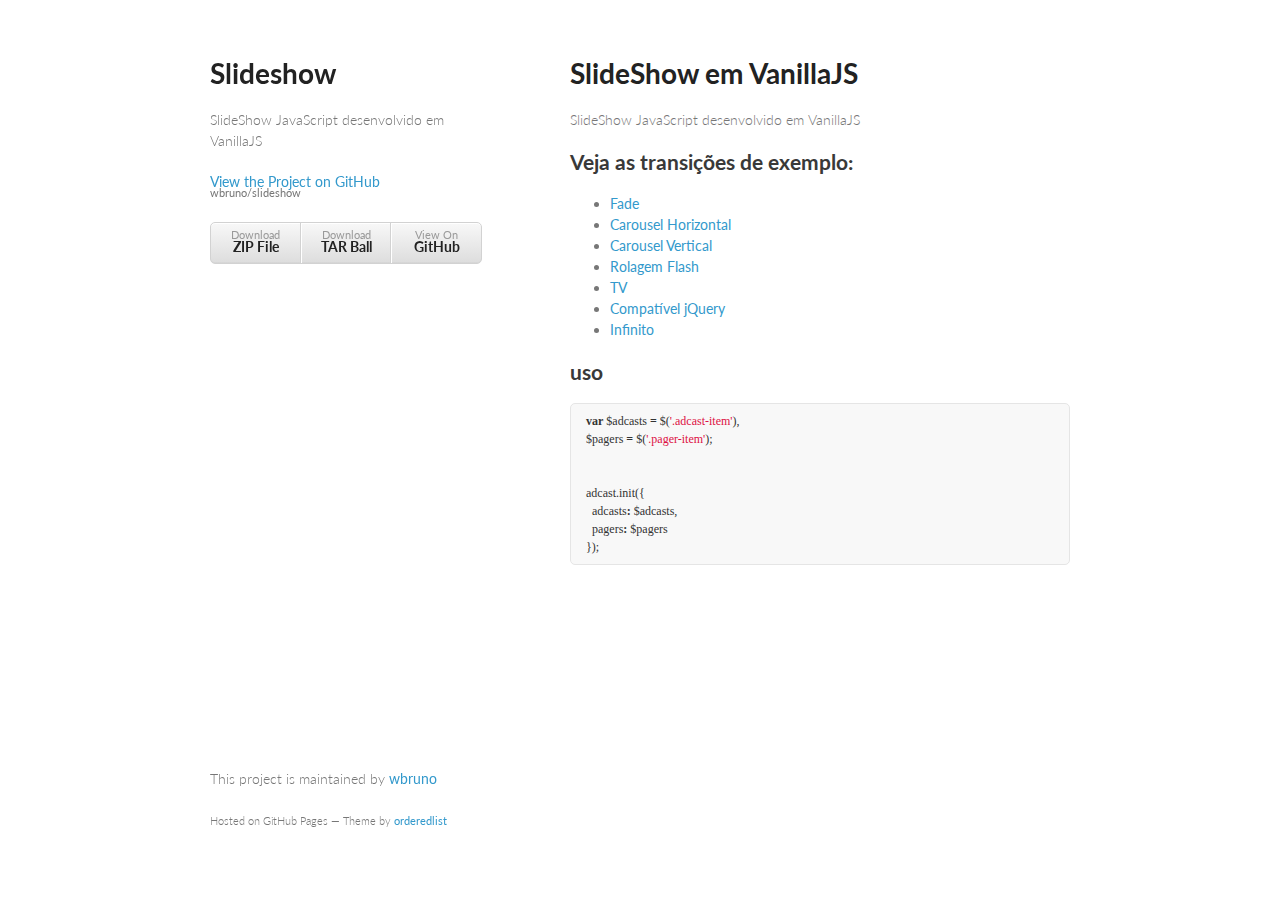
<file: index.html>
<!doctype html>
<html>
  <head>
    <meta charset="utf-8">
    <meta http-equiv="X-UA-Compatible" content="chrome=1">
    <title>Slideshow by wbruno</title>

    <link rel="stylesheet" href="stylesheets/styles.css">
    <link rel="stylesheet" href="stylesheets/pygment_trac.css">
    <meta name="viewport" content="width=device-width, initial-scale=1, user-scalable=no">
    <!--[if lt IE 9]>
    <script src="//html5shiv.googlecode.com/svn/trunk/html5.js"></script>
    <![endif]-->
  </head>
  <body>
    <div class="wrapper">
      <header>
        <h1>Slideshow</h1>
        <p>SlideShow JavaScript desenvolvido em VanillaJS</p>

        <p class="view"><a href="https://github.com/wbruno/slideshow">View the Project on GitHub <small>wbruno/slideshow</small></a></p>


        <ul>
          <li><a href="https://github.com/wbruno/slideshow/zipball/master">Download <strong>ZIP File</strong></a></li>
          <li><a href="https://github.com/wbruno/slideshow/tarball/master">Download <strong>TAR Ball</strong></a></li>
          <li><a href="https://github.com/wbruno/slideshow">View On <strong>GitHub</strong></a></li>
        </ul>
      </header>
      <section>
        <h1>
<a name="slideshow-em-vanillajs" class="anchor" href="#slideshow-em-vanillajs"><span class="octicon octicon-link"></span></a>SlideShow em VanillaJS</h1>

<p>SlideShow JavaScript desenvolvido em VanillaJS</p>

<h2>
<a name="veja-as-transies-de-exemplo" class="anchor" href="#veja-as-transies-de-exemplo"><span class="octicon octicon-link"></span></a>Veja as transições de exemplo:</h2>

<ul>
<li><a href="http://wbruno.github.io/slideshow/fade.html">Fade</a></li>
<li><a href="http://wbruno.github.io/slideshow/carousel-horizontal.html">Carousel Horizontal</a></li>
<li><a href="http://wbruno.github.io/slideshow/carousel-vertical.html">Carousel Vertical</a></li>
<li><a href="http://wbruno.github.io/slideshow/rolagem-flash.html">Rolagem Flash</a></li>
<li><a href="http://wbruno.github.io/slideshow/tv.html">TV</a></li>
<li><a href="http://wbruno.github.io/slideshow/compativel-jquery.html">Compatível jQuery</a></li>
<li><a href="http://wbruno.github.io/slideshow/infinito.html">Infinito</a></li>
</ul><h2>
<a name="uso" class="anchor" href="#uso"><span class="octicon octicon-link"></span></a>uso</h2>

<div class="highlight"><pre><span class="kd">var</span> <span class="nx">$adcasts</span> <span class="o">=</span> <span class="nx">$</span><span class="p">(</span><span class="s1">'.adcast-item'</span><span class="p">),</span>
<span class="nx">$pagers</span> <span class="o">=</span> <span class="nx">$</span><span class="p">(</span><span class="s1">'.pager-item'</span><span class="p">);</span>


<span class="nx">adcast</span><span class="p">.</span><span class="nx">init</span><span class="p">({</span>
  <span class="nx">adcasts</span><span class="o">:</span> <span class="nx">$adcasts</span><span class="p">,</span>
  <span class="nx">pagers</span><span class="o">:</span> <span class="nx">$pagers</span>
<span class="p">});</span>
</pre></div>
    </section>
    <footer>
      <p>This project is maintained by <a href="https://github.com/wbruno">wbruno</a></p>
      <p><small>Hosted on GitHub Pages &mdash; Theme by <a href="https://github.com/orderedlist">orderedlist</a></small></p>
    </footer>
  </div>
  <script src="javascripts/scale.fix.js"></script>
  <script type="text/javascript">
  var gaJsHost = (("https:" == document.location.protocol) ? "https://ssl." : "http://www.");
  document.write(unescape("%3Cscript src='" + gaJsHost + "google-analytics.com/ga.js' type='text/javascript'%3E%3C/script%3E"));
  </script>
  <script type="text/javascript">
  try {
  var pageTracker = _gat._getTracker("UA-7671312-4");
  pageTracker._trackPageview();
  } catch(err) {}
  </script>

  </body>
</html>
</file>
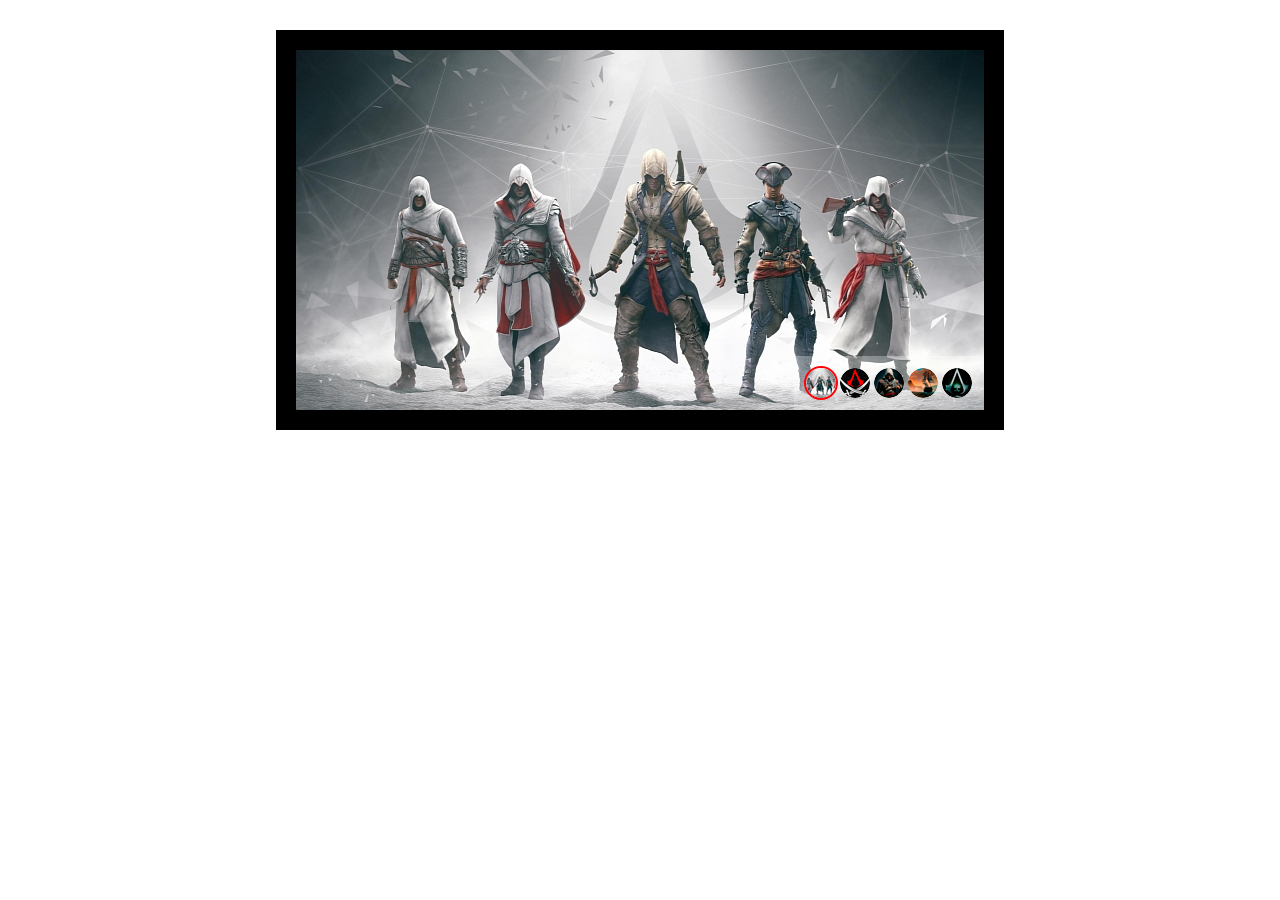
<file: carousel-horizontal.html>
<!doctype html>
<html lang="en">
<head>
	<meta charset="UTF-8">
	<title>SlideShow JavaScript em VanillaJS</title>

	<link rel="stylesheet" href="style.css" />
<style>
#adcast {
	width: 500%;
	position: absolute;
	top: 0; left: 0;
	transition: 2s;
}
.adcast-item { float: left; position: static; margin: 0; opacity: 1; width: 20%; }
#adcast.adcast-item-0 { left: 0; }
#adcast.adcast-item-1 { left: -100%; }
#adcast.adcast-item-2 { left: -200%; }
#adcast.adcast-item-3 { left: -300%; }
#adcast.adcast-item-4 { left: -400%; }
</style>
</head>
<body>
	<div id="adcast-wrap" class="content">
		<div class="overflow">
			<ul id="adcast">
				<li class="adcast-item is-active"><img src="images/adcast-1.jpg" alt="" /></li>
				<li class="adcast-item"><img src="images/adcast-2.jpg" alt="" /></li>
				<li class="adcast-item"><img src="images/adcast-3.jpg" alt="" /></li>
				<li class="adcast-item"><img src="images/adcast-4.jpg" alt="" /></li>
				<li class="adcast-item"><img src="images/adcast-5.jpg" alt="" /></li>
			</ul><!-- #adacst -->
			<div id="pager">
				<img src="images/bullet-1.png" alt="" class="pager-item fleft is-active" data-adcast="0" />
				<img src="images/bullet-2.png" alt="" class="pager-item fleft" data-adcast="1" />
				<img src="images/bullet-3.png" alt="" class="pager-item fleft" data-adcast="2" />
				<img src="images/bullet-4.png" alt="" class="pager-item fleft" data-adcast="3" />
				<img src="images/bullet-5.png" alt="" class="pager-item fleft" data-adcast="4" />
			</div><!-- #pager -->
      <img src="images/blank.gif" alt="" id="adcast-gif" width="728" height="400">
		</div><!-- .overflow -->
	</div><!-- #adacst-wrap -->

<script src="slideshow.js"></script>
<script>
(function() {
    "use strict";
    /*global document:false */
    var $ = function(selector) {
        return document.querySelectorAll(selector);
   	},
        $adcasts = $('.adcast-item'),
        $pagers = $('.pager-item');

    adcast.init({
        adcasts: $adcasts,
        pagers: $pagers,
        auto: true
    });

}());
</script>
</body>
</html>
</file>
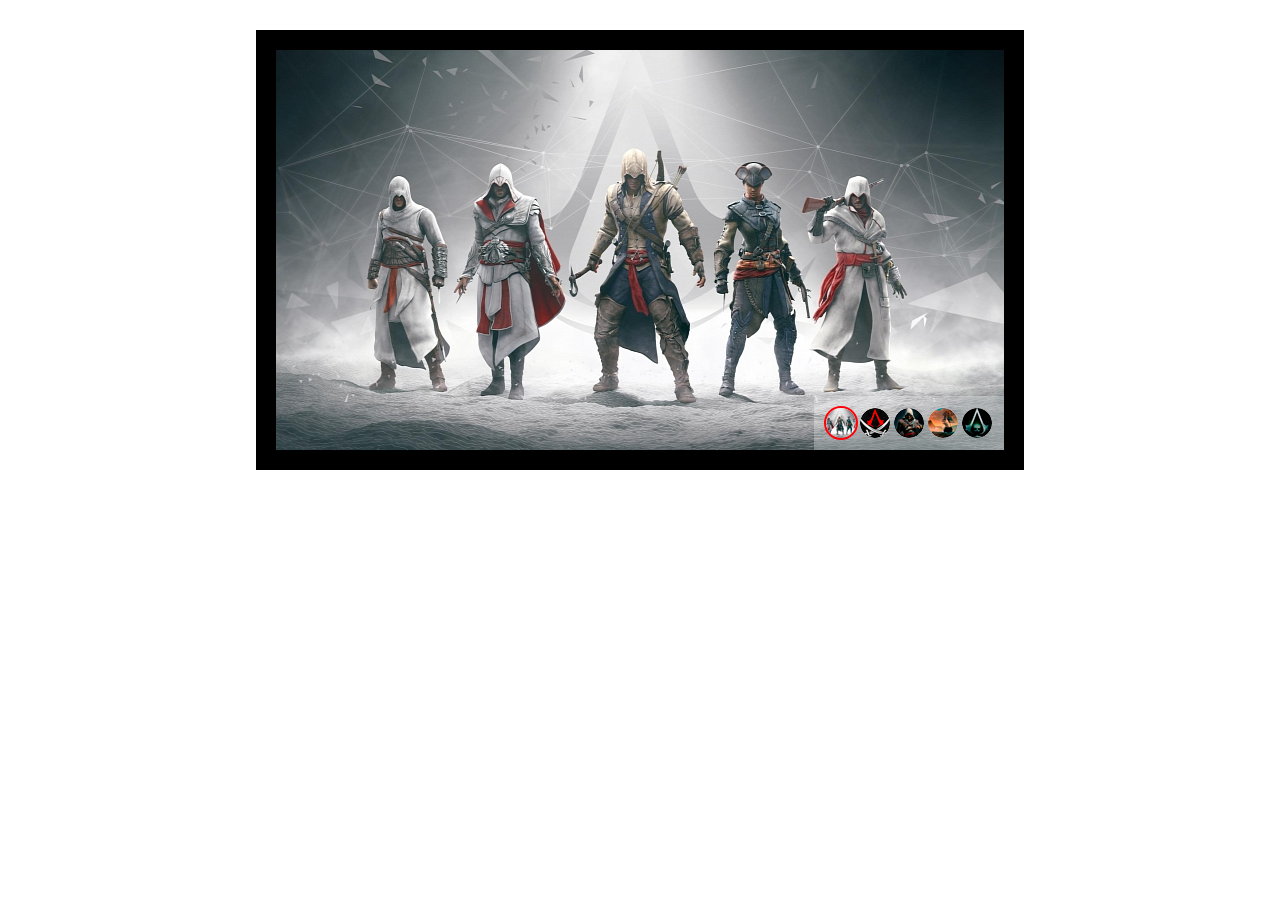
<file: carousel-vertical.html>
<!doctype html>
<html lang="en">
<head>
	<meta charset="UTF-8">
	<title>SlideShow JavaScript em VanillaJS</title>

	<link rel="stylesheet" href="style.css" />
<style>
#adcast-wrap {
  -webkit-box-sizing: initial;
     -moz-box-sizing: initial;
      -ms-box-sizing: initial;
       -o-box-sizing: initial;
          box-sizing: initial;
}
#adcast {
	height: 2000px;
	position: absolute;
	top: 0; left: 0;
	transition: 2s;
}
.adcast-item { position: static; margin: 0; opacity: 1; overflow: hidden; }
#adcast.adcast-item-0 { top: 0; }
#adcast.adcast-item-1 { top: -100%; }
#adcast.adcast-item-2 { top: -200%; }
#adcast.adcast-item-3 { top: -300%; }
#adcast.adcast-item-4 { top: -400%; }
</style>
</head>
<body>
	<div id="adcast-wrap" class="content">
		<div class="overflow">
			<ul id="adcast">
				<li class="adcast-item is-active"><img src="images/adcast-1.jpg" alt="" /></li>
				<li class="adcast-item"><img src="images/adcast-2.jpg" alt="" /></li>
				<li class="adcast-item"><img src="images/adcast-3.jpg" alt="" /></li>
				<li class="adcast-item"><img src="images/adcast-4.jpg" alt="" /></li>
				<li class="adcast-item"><img src="images/adcast-5.jpg" alt="" /></li>
			</ul><!-- #adacst -->
			<div id="pager">
				<img src="images/bullet-1.png" alt="" class="pager-item fleft is-active" data-adcast="0" />
				<img src="images/bullet-2.png" alt="" class="pager-item fleft" data-adcast="1" />
				<img src="images/bullet-3.png" alt="" class="pager-item fleft" data-adcast="2" />
				<img src="images/bullet-4.png" alt="" class="pager-item fleft" data-adcast="3" />
				<img src="images/bullet-5.png" alt="" class="pager-item fleft" data-adcast="4" />
			</div><!-- #pager -->
      <img src="images/blank.gif" alt="" id="adcast-gif" width="728" height="400">
		</div><!-- .overflow -->
	</div><!-- #adacst-wrap -->

<script src="slideshow.js"></script>
<script>
(function() {
    "use strict";
    /*global document:false */
    var $ = function(selector) {
        return document.querySelectorAll(selector);
   	},
        $adcasts = $('.adcast-item'),
        $pagers = $('.pager-item');

    adcast.init({
        adcasts: $adcasts,
        pagers: $pagers,
        auto: true
    });

}());
</script>
</body>
</html>
</file>
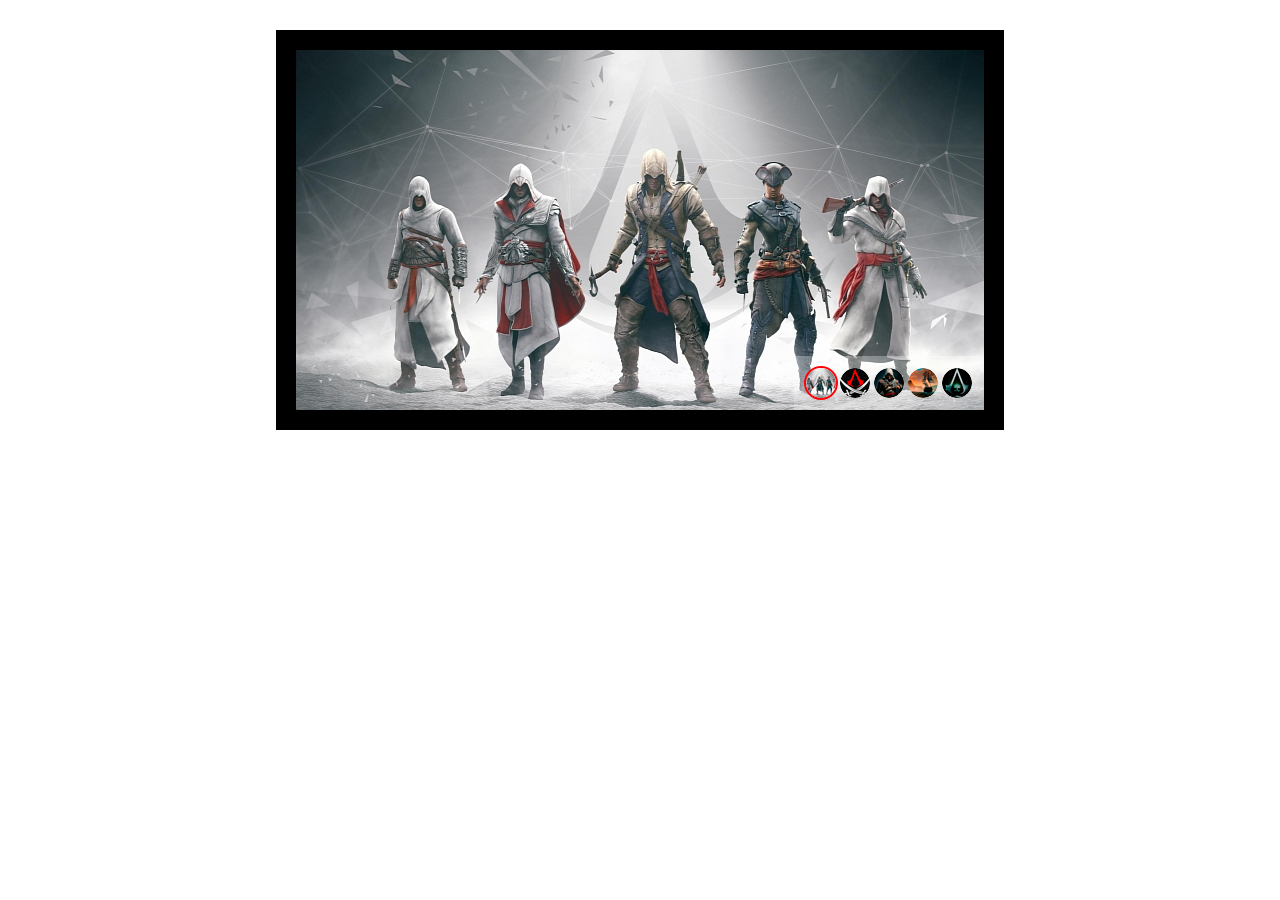
<file: carousel.html>
<!doctype html>
<html lang="en">
<head>
	<meta charset="UTF-8">
	<title>SlideShow JavaScript em VanillaJS</title>

	<link rel="stylesheet" href="style.css" />
<style>
#adcast {
	width: 3640px;
	position: absolute;
	top: 0; left: 0;
	transition: 2s;
}
.adcast-item { float: left; position: static; margin: 0; opacity: 1; }
#adcast.adcast-item-0 { left: 0; }
#adcast.adcast-item-1 { left: -728px; }
#adcast.adcast-item-2 { left: -1456px; }
#adcast.adcast-item-3 { left: -2184px; }
#adcast.adcast-item-4 { left: -2912px; }
</style>
</head>
<body>
	<div id="adcast-wrap" class="content">
		<div class="overflow">
			<ul id="adcast">
				<li class="adcast-item is-active"><img src="images/adcast-1.jpg" alt="" /></li>
				<li class="adcast-item"><img src="images/adcast-2.jpg" alt="" /></li>
				<li class="adcast-item"><img src="images/adcast-3.jpg" alt="" /></li>
				<li class="adcast-item"><img src="images/adcast-4.jpg" alt="" /></li>
				<li class="adcast-item"><img src="images/adcast-5.jpg" alt="" /></li>
			</ul><!-- #adacst -->
			<div id="pager">
				<img src="images/bullet-1.png" alt="" class="pager-item fleft is-active" data-adcast="0" />
				<img src="images/bullet-2.png" alt="" class="pager-item fleft" data-adcast="1" />
				<img src="images/bullet-3.png" alt="" class="pager-item fleft" data-adcast="2" />
				<img src="images/bullet-4.png" alt="" class="pager-item fleft" data-adcast="3" />
				<img src="images/bullet-5.png" alt="" class="pager-item fleft" data-adcast="4" />
			</div><!-- #pager -->
		</div><!-- .overflow -->
	</div><!-- #adacst-wrap -->

<script src="http://code.jquery.com/jquery-2.0.1.min.js"></script>
<script src="slideshow.js"></script>
<script>
(function() {
    "use strict";
    /*global document:false */
    var $ = function(selector) {
        return document.querySelectorAll(selector);
   	},
        $adcasts = $('.adcast-item'),
        $pagers = $('.pager-item');

    adcast.init($adcasts, $pagers);

}());
</script>
</body>
</html>
</file>
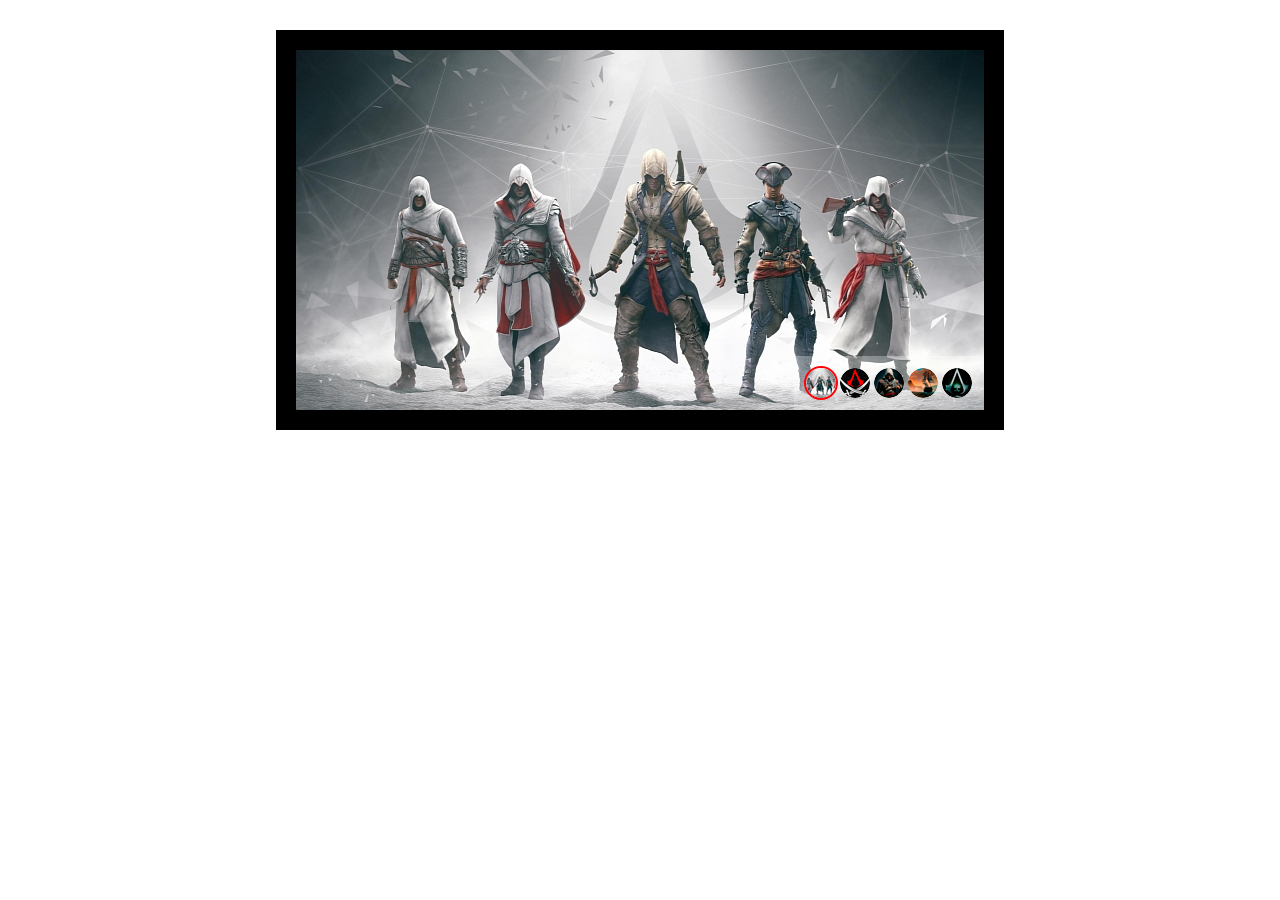
<file: compativel-jquery.html>
<!doctype html>
<html lang="en">
<head>
	<meta charset="UTF-8">
	<title>SlideShow JavaScript em VanillaJS</title>

	<link rel="stylesheet" href="style.css" />
</head>
<body>
	<div id="adcast-wrap" class="content">
		<div class="overflow">
			<ul id="adcast">
				<li class="adcast-item is-active"><img src="images/adcast-1.jpg" alt="" /></li>
				<li class="adcast-item"><img src="images/adcast-2.jpg" alt="" /></li>
				<li class="adcast-item"><img src="images/adcast-3.jpg" alt="" /></li>
				<li class="adcast-item"><img src="images/adcast-4.jpg" alt="" /></li>
				<li class="adcast-item"><img src="images/adcast-5.jpg" alt="" /></li>
			</ul><!-- #adacst -->
			<div id="pager">
				<img src="images/bullet-1.png" alt="" class="pager-item fleft is-active" data-adcast="0" />
				<img src="images/bullet-2.png" alt="" class="pager-item fleft" data-adcast="1" />
				<img src="images/bullet-3.png" alt="" class="pager-item fleft" data-adcast="2" />
				<img src="images/bullet-4.png" alt="" class="pager-item fleft" data-adcast="3" />
				<img src="images/bullet-5.png" alt="" class="pager-item fleft" data-adcast="4" />
			</div><!-- #pager -->
      <img src="images/blank.gif" alt="" id="adcast-gif" width="728" height="400">
		</div><!-- .overflow -->
	</div><!-- #adacst-wrap -->

<script src="http://code.jquery.com/jquery-2.0.1.min.js"></script>
<script src="slideshow.js"></script>
<script>
(function() {
    "use strict";
    /*global jQuery:false */
    var $adcasts = jQuery('.adcast-item'),
        $pagers = jQuery('.pager-item');

    adcast.init({
    	adcasts: $adcasts,
    	pagers: $pagers,
      auto: true
    });

}());
</script>
</body>
</html>
</file>
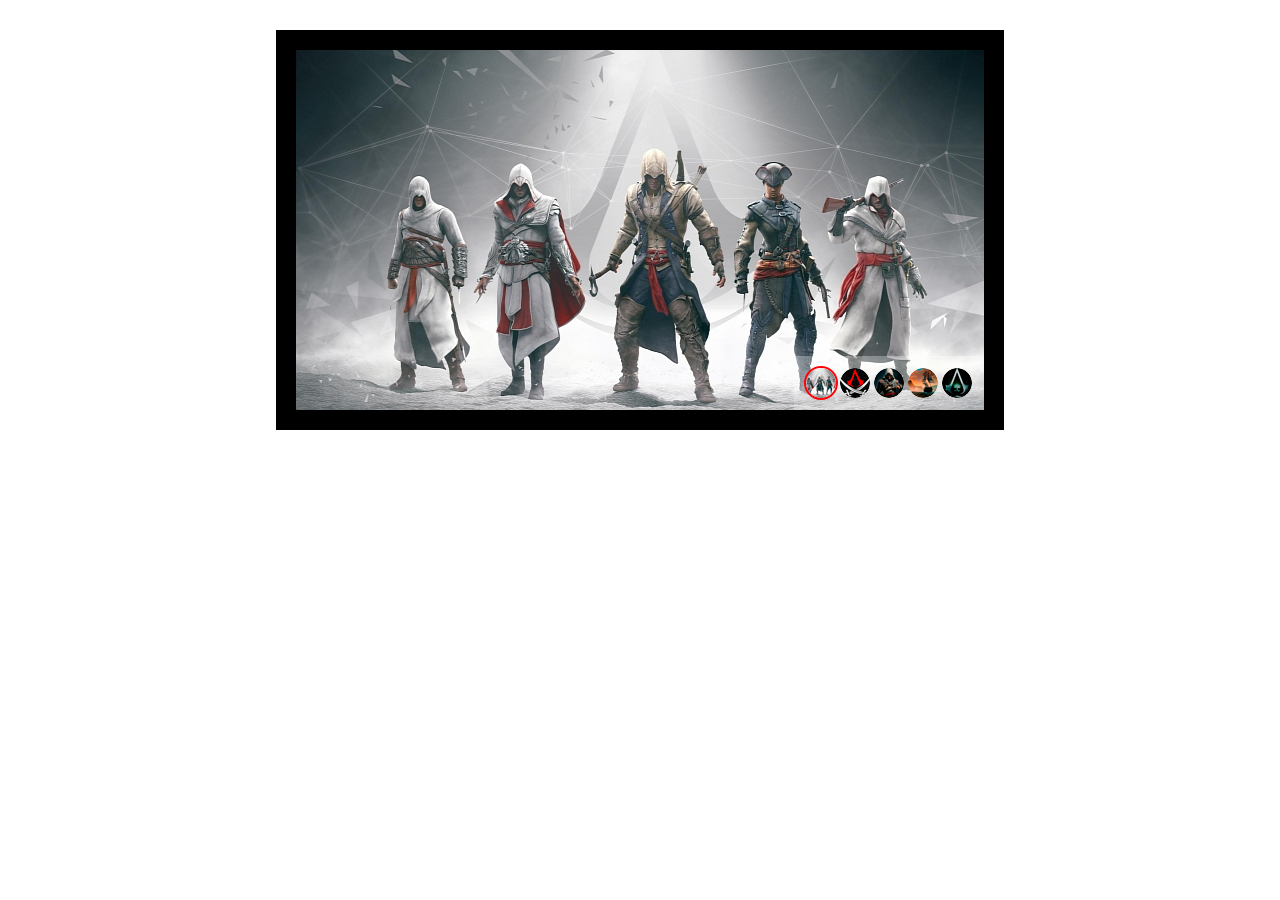
<file: fade.html>
<!doctype html>
<html lang="en">
<head>
	<meta charset="UTF-8">
	<title>SlideShow JavaScript em VanillaJS</title>

	<link rel="stylesheet" href="style.css" />
</head>
<body>
	<div id="adcast-wrap" class="content">
		<div class="overflow">
			<ul id="adcast">
				<li class="adcast-item is-active"><img src="images/adcast-1.jpg" alt="" /></li>
				<li class="adcast-item"><img src="images/adcast-2.jpg" alt="" /></li>
				<li class="adcast-item"><img src="images/adcast-3.jpg" alt="" /></li>
				<li class="adcast-item"><img src="images/adcast-4.jpg" alt="" /></li>
				<li class="adcast-item"><img src="images/adcast-5.jpg" alt="" /></li>
			</ul><!-- #adacst -->
			<div id="pager">
				<img src="images/bullet-1.png" alt="" class="pager-item fleft is-active" data-adcast="0" />
				<img src="images/bullet-2.png" alt="" class="pager-item fleft" data-adcast="1" />
				<img src="images/bullet-3.png" alt="" class="pager-item fleft" data-adcast="2" />
				<img src="images/bullet-4.png" alt="" class="pager-item fleft" data-adcast="3" />
				<img src="images/bullet-5.png" alt="" class="pager-item fleft" data-adcast="4" />
			</div><!-- #pager -->
      <img src="images/blank.gif" alt="" id="adcast-gif" width="728" height="400">
		</div><!-- .overflow -->
	</div><!-- #adacst-wrap -->

<script src="slideshow.js"></script>
<script>
(function() {
    "use strict";
    /*global document:false */
    var $ = function(selector) {
        return document.querySelectorAll(selector);
   	},
        $adcasts = $('.adcast-item'),
        $pagers = $('.pager-item');

    adcast.init({
    	adcasts: $adcasts,
    	pagers: $pagers,
    	pagersClick: true,
      auto: true
    });

}());
</script>
</body>
</html>
</file>
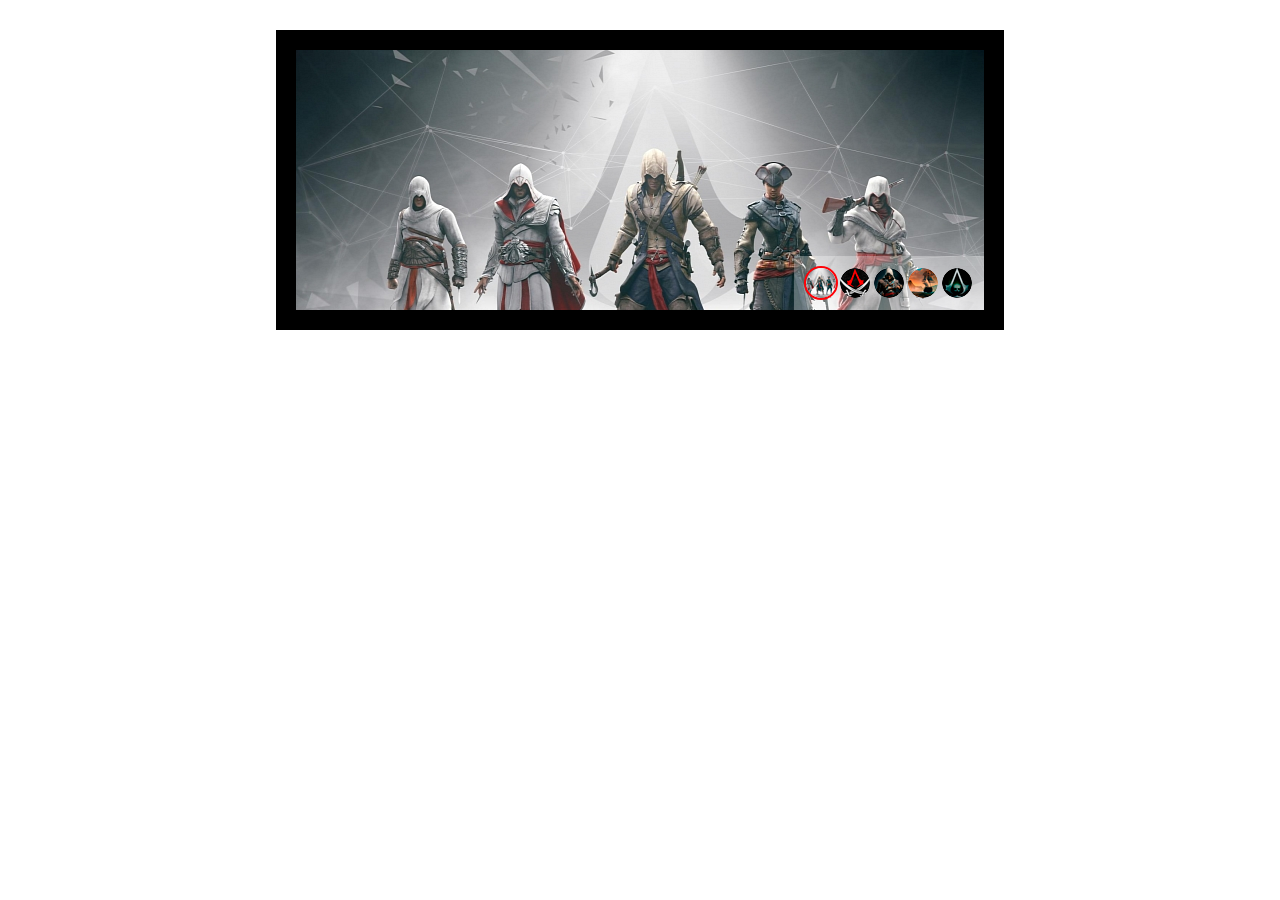
<file: flash.html>
<!doctype html>
<html lang="en">
<head>
	<meta charset="UTF-8">
	<title>SlideShow JavaScript em VanillaJS</title>

	<link rel="stylesheet" href="style.css" />
<style>
#adcast-wrap { height: 300px; }
.adcast-item { top: -100px; transition: top 3.5s, opacity 1s; }
#adcast .adcast-item.is-active { top: 0px; }
</style>
</head>
<body>
	<div id="adcast-wrap" class="content">
		<div class="overflow">
			<ul id="adcast">
				<li class="adcast-item is-active"><img src="images/adcast-1.jpg" alt="" /></li>
				<li class="adcast-item"><img src="images/adcast-2.jpg" alt="" /></li>
				<li class="adcast-item"><img src="images/adcast-3.jpg" alt="" /></li>
				<li class="adcast-item"><img src="images/adcast-4.jpg" alt="" /></li>
				<li class="adcast-item"><img src="images/adcast-5.jpg" alt="" /></li>
			</ul><!-- #adacst -->
			<div id="pager">
				<img src="images/bullet-1.png" alt="" class="pager-item fleft is-active" data-adcast="0" />
				<img src="images/bullet-2.png" alt="" class="pager-item fleft" data-adcast="1" />
				<img src="images/bullet-3.png" alt="" class="pager-item fleft" data-adcast="2" />
				<img src="images/bullet-4.png" alt="" class="pager-item fleft" data-adcast="3" />
				<img src="images/bullet-5.png" alt="" class="pager-item fleft" data-adcast="4" />
			</div><!-- #pager -->
		</div><!-- .overflow -->
	</div><!-- #adacst-wrap -->

<script src="http://code.jquery.com/jquery-2.0.1.min.js"></script>
<script src="slideshow.js"></script>
<script>
(function() {
    "use strict";
    /*global document:false */
    var $ = function(selector) {
        return document.querySelectorAll(selector);
   	},
        $adcasts = $('.adcast-item'),
        $pagers = $('.pager-item');

    adcast.init({
    	adcasts: $adcasts,
    	pagers: $pagers,
    	onChange: function(i) {
    		console.log(i);
    	}
    });

}());
</script>
</body>
</html>
</file>
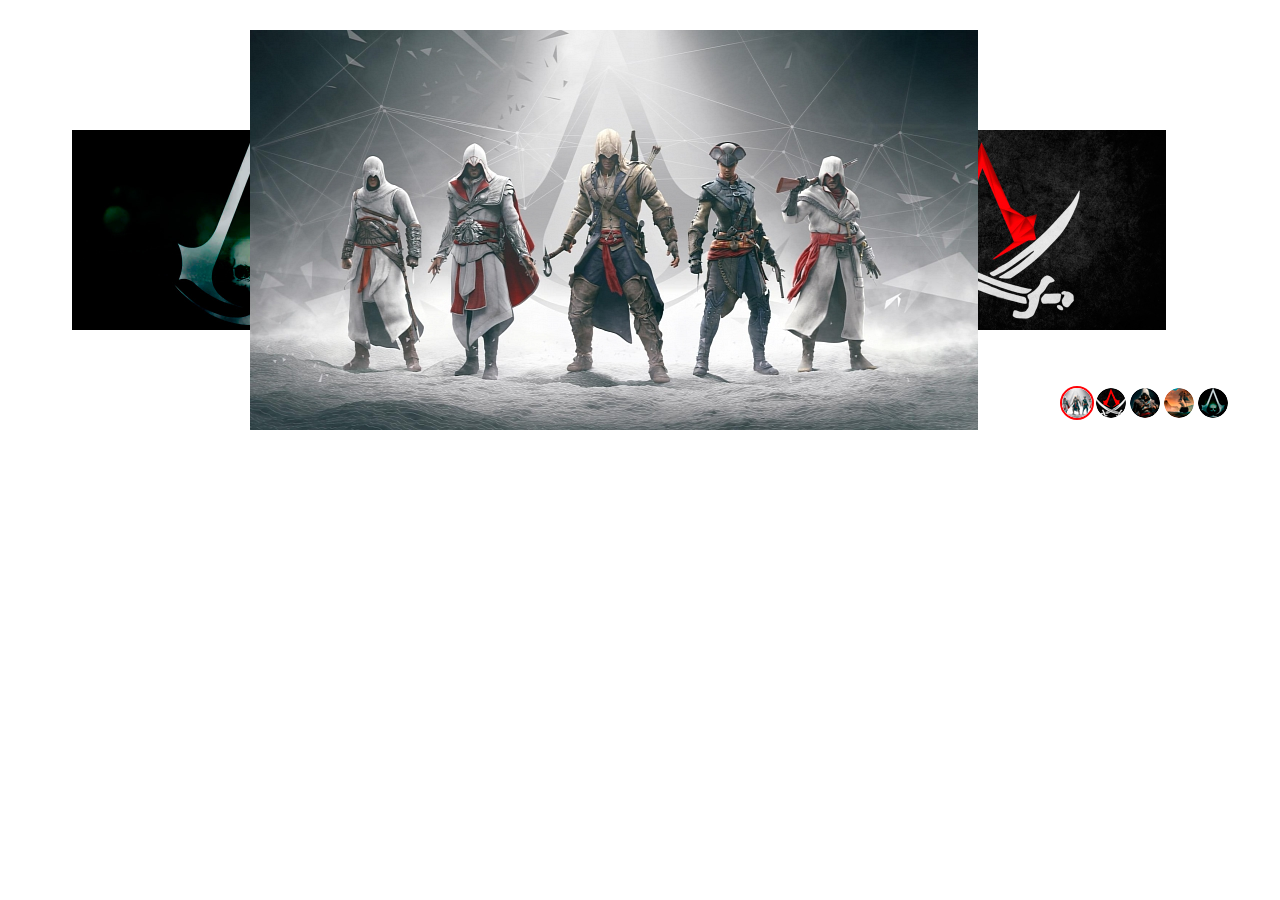
<file: infinito.html>
<!doctype html>
<html lang="en">
<head>
  <meta charset="UTF-8">
  <title>SlideShow JavaScript em VanillaJS</title>

  <link rel="stylesheet" href="style.css" />
<style>
.adcast-item {
  -webkit-transform: scale(0.5);
     -moz-transform: scale(0.5);
      -ms-transform: scale(0.5);
       -o-transform: scale(0.5);
          transform: scale(0.5);

  -webkit-transition: 1s;
     -moz-transition: 1s;
      -ms-transition: 1s;
       -o-transition: 1s;
          transition: 1s;
}

#adcast-wrap { width: 1200px; padding: 0; background: none; }

.adcast-item.is-active {
  position: absolute;
  left: 50%; margin-left: -390px;
  z-index: 2;

  -webkit-transform: scale(1);
     -moz-transform: scale(1);
      -ms-transform: scale(1);
       -o-transform: scale(1);
          transform: scale(1);
}

.prev,
.next {

}
.prev { left: -150px; margin-left: 0; }
.next { left: 580px; margin-left: 0; }

.is-active,
.prev,
.next { display: block; opacity: 1; }

</style>
</head>
<body>
  <div id="adcast-wrap" class="content">
    <div class="overflow">
      <ul id="adcast">
        <li class="adcast-item is-active"><img src="images/adcast-1.jpg" alt="" /></li>
        <li class="adcast-item next"><img src="images/adcast-2.jpg" alt="" /></li>
        <li class="adcast-item"><img src="images/adcast-3.jpg" alt="" /></li>
        <li class="adcast-item"><img src="images/adcast-4.jpg" alt="" /></li>
        <li class="adcast-item prev"><img src="images/adcast-5.jpg" alt="" /></li>
      </ul><!-- #adacst -->
      <div id="pager">
        <img src="images/bullet-1.png" alt="" class="pager-item fleft is-active" data-adcast="0" />
        <img src="images/bullet-2.png" alt="" class="pager-item fleft" data-adcast="1" />
        <img src="images/bullet-3.png" alt="" class="pager-item fleft" data-adcast="2" />
        <img src="images/bullet-4.png" alt="" class="pager-item fleft" data-adcast="3" />
        <img src="images/bullet-5.png" alt="" class="pager-item fleft" data-adcast="4" />
      </div><!-- #pager -->
    </div><!-- .overflow -->
  </div><!-- #adacst-wrap -->

<script src="slideshow.js"></script>
<script>
(function() {
    "use strict";
    /*global document:false */
    var $ = function(selector) {
      return document.querySelectorAll(selector);
    },
        $adcasts = $('.adcast-item'),
        $pagers = $('.pager-item');

    adcast.init({
      adcasts: $adcasts,
      pagers: $pagers,
      auto: false,
      onChange: function(i) {
        console.log(i);
      }
    });

}());
</script>
</body>
</html>
</file>
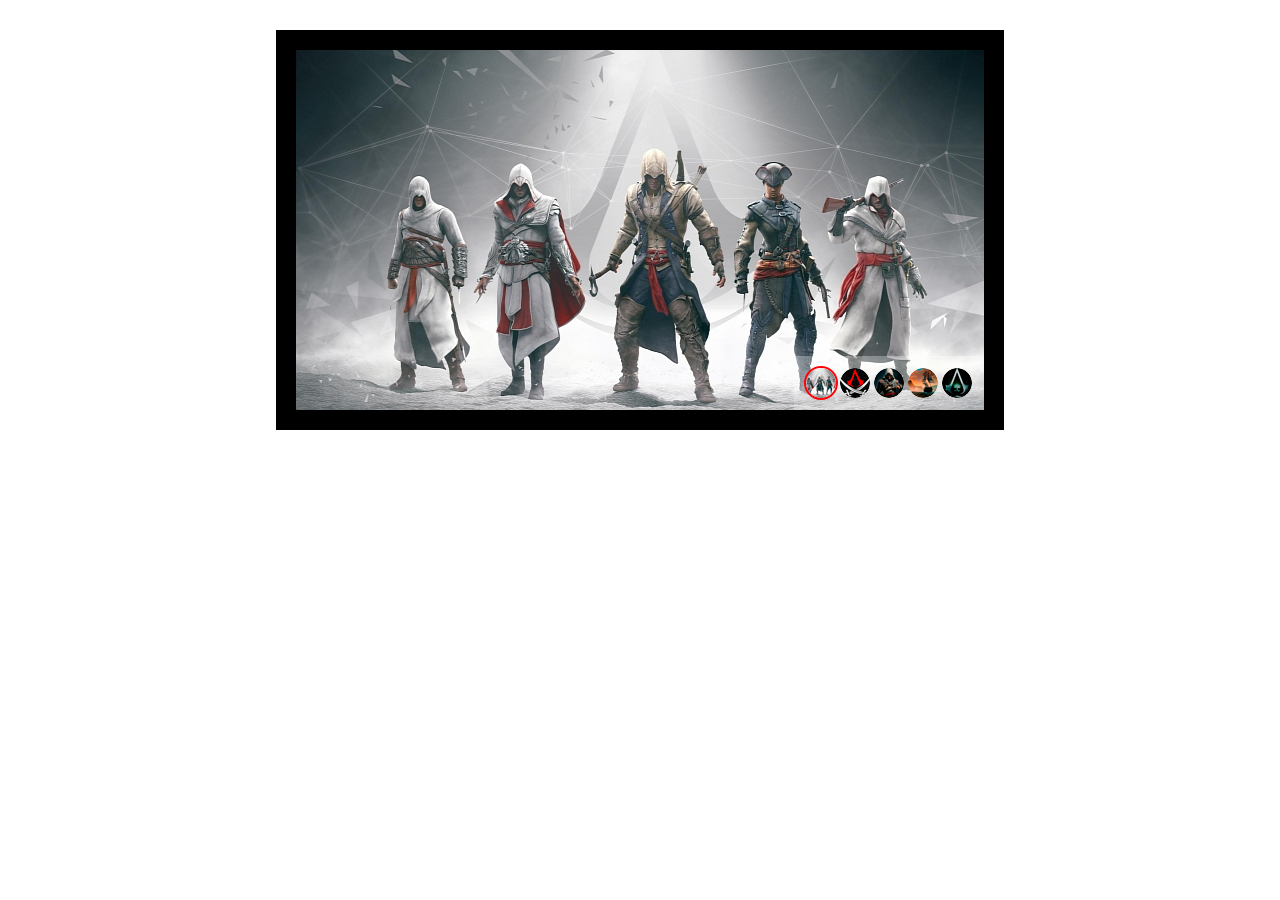
<file: jquery.html>
<!doctype html>
<html lang="en">
<head>
	<meta charset="UTF-8">
	<title>SlideShow JavaScript em VanillaJS</title>

	<link rel="stylesheet" href="style.css" />
</head>
<body>
	<div id="adcast-wrap" class="content">
		<div class="overflow">
			<ul id="adcast">
				<li class="adcast-item is-active"><img src="images/adcast-1.jpg" alt="" /></li>
				<li class="adcast-item"><img src="images/adcast-2.jpg" alt="" /></li>
				<li class="adcast-item"><img src="images/adcast-3.jpg" alt="" /></li>
				<li class="adcast-item"><img src="images/adcast-4.jpg" alt="" /></li>
				<li class="adcast-item"><img src="images/adcast-5.jpg" alt="" /></li>
			</ul><!-- #adacst -->
			<div id="pager">
				<img src="images/bullet-1.png" alt="" class="pager-item fleft is-active" data-adcast="0" />
				<img src="images/bullet-2.png" alt="" class="pager-item fleft" data-adcast="1" />
				<img src="images/bullet-3.png" alt="" class="pager-item fleft" data-adcast="2" />
				<img src="images/bullet-4.png" alt="" class="pager-item fleft" data-adcast="3" />
				<img src="images/bullet-5.png" alt="" class="pager-item fleft" data-adcast="4" />
			</div><!-- #pager -->
		</div><!-- .overflow -->
	</div><!-- #adacst-wrap -->

<script src="http://code.jquery.com/jquery-2.0.1.min.js"></script>
<script src="slideshow.js"></script>
<script>
(function() {
    "use strict";
    /*global jQuery:false */
    var $adcasts = jQuery('.adcast-item'),
        $pagers = jQuery('.pager-item');

    adcast.init({
    	adcasts: $adcasts,
    	pagers: $pagers
    });

}());
</script>
</body>
</html>
</file>
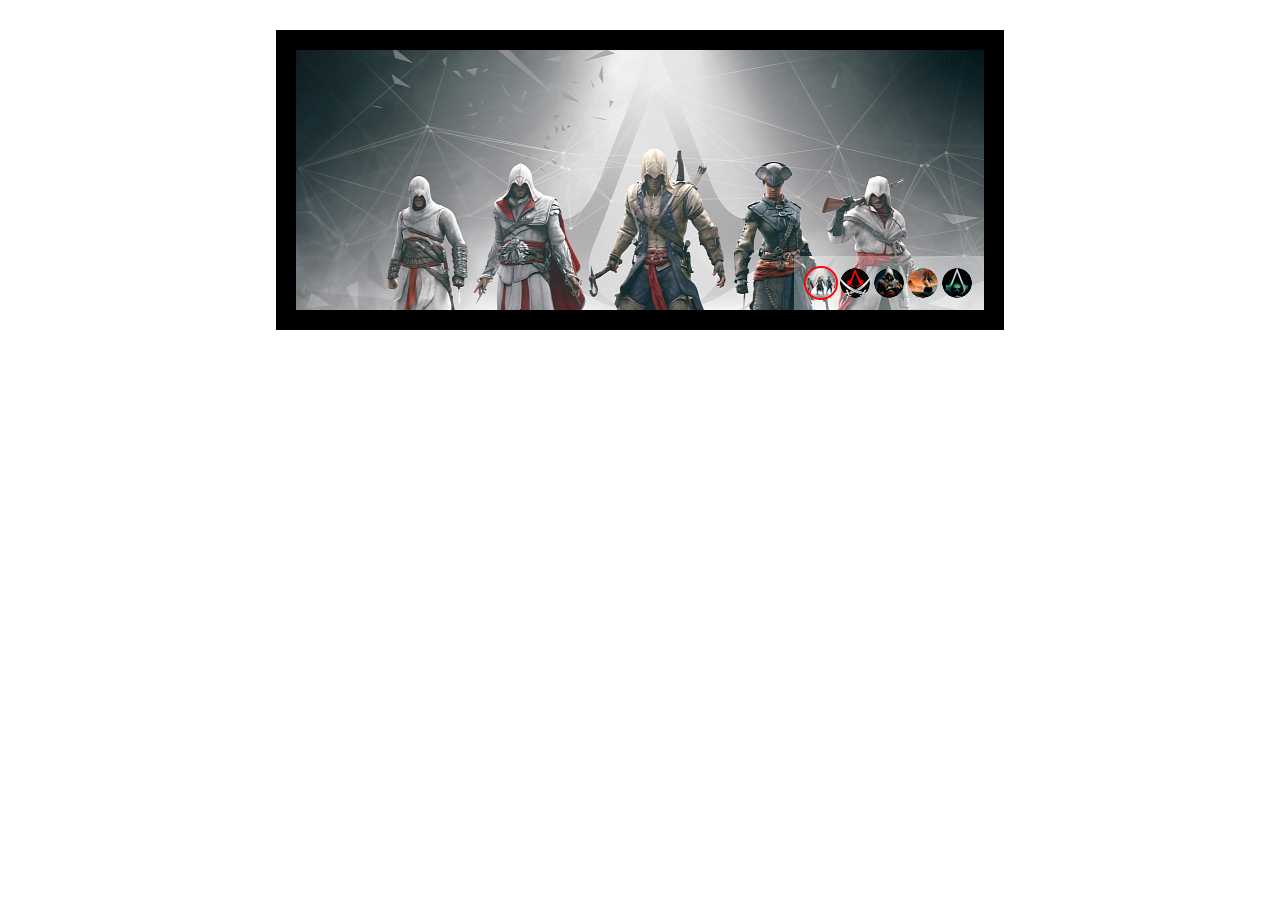
<file: rolagem-flash.html>
<!doctype html>
<html lang="en">
<head>
	<meta charset="UTF-8">
	<title>SlideShow JavaScript em VanillaJS</title>

	<link rel="stylesheet" href="style.css" />
<style>
#adcast-wrap { height: 300px; }
.adcast-item { top: -100px; transition: top 3.5s, opacity 1s; }
#adcast .adcast-item.is-active { top: 0px; }
</style>
</head>
<body>
	<div id="adcast-wrap" class="content">
		<div class="overflow">
			<ul id="adcast">
				<li class="adcast-item is-active"><img src="images/adcast-1.jpg" alt="" /></li>
				<li class="adcast-item"><img src="images/adcast-2.jpg" alt="" /></li>
				<li class="adcast-item"><img src="images/adcast-3.jpg" alt="" /></li>
				<li class="adcast-item"><img src="images/adcast-4.jpg" alt="" /></li>
				<li class="adcast-item"><img src="images/adcast-5.jpg" alt="" /></li>
			</ul><!-- #adacst -->
			<div id="pager">
				<img src="images/bullet-1.png" alt="" class="pager-item fleft is-active" data-adcast="0" />
				<img src="images/bullet-2.png" alt="" class="pager-item fleft" data-adcast="1" />
				<img src="images/bullet-3.png" alt="" class="pager-item fleft" data-adcast="2" />
				<img src="images/bullet-4.png" alt="" class="pager-item fleft" data-adcast="3" />
				<img src="images/bullet-5.png" alt="" class="pager-item fleft" data-adcast="4" />
			</div><!-- #pager -->
		</div><!-- .overflow -->
	</div><!-- #adacst-wrap -->

<script src="slideshow.js"></script>
<script>
(function() {
    "use strict";
    /*global document:false */
    var $ = function(selector) {
        return document.querySelectorAll(selector);
   	},
        $adcasts = $('.adcast-item'),
        $pagers = $('.pager-item');

    adcast.init({
    	adcasts: $adcasts,
    	pagers: $pagers,
      auto: true,
    	onChange: function(i) {
    		console.log(i);
    	}
    });

}());
</script>
</body>
</html>
</file>
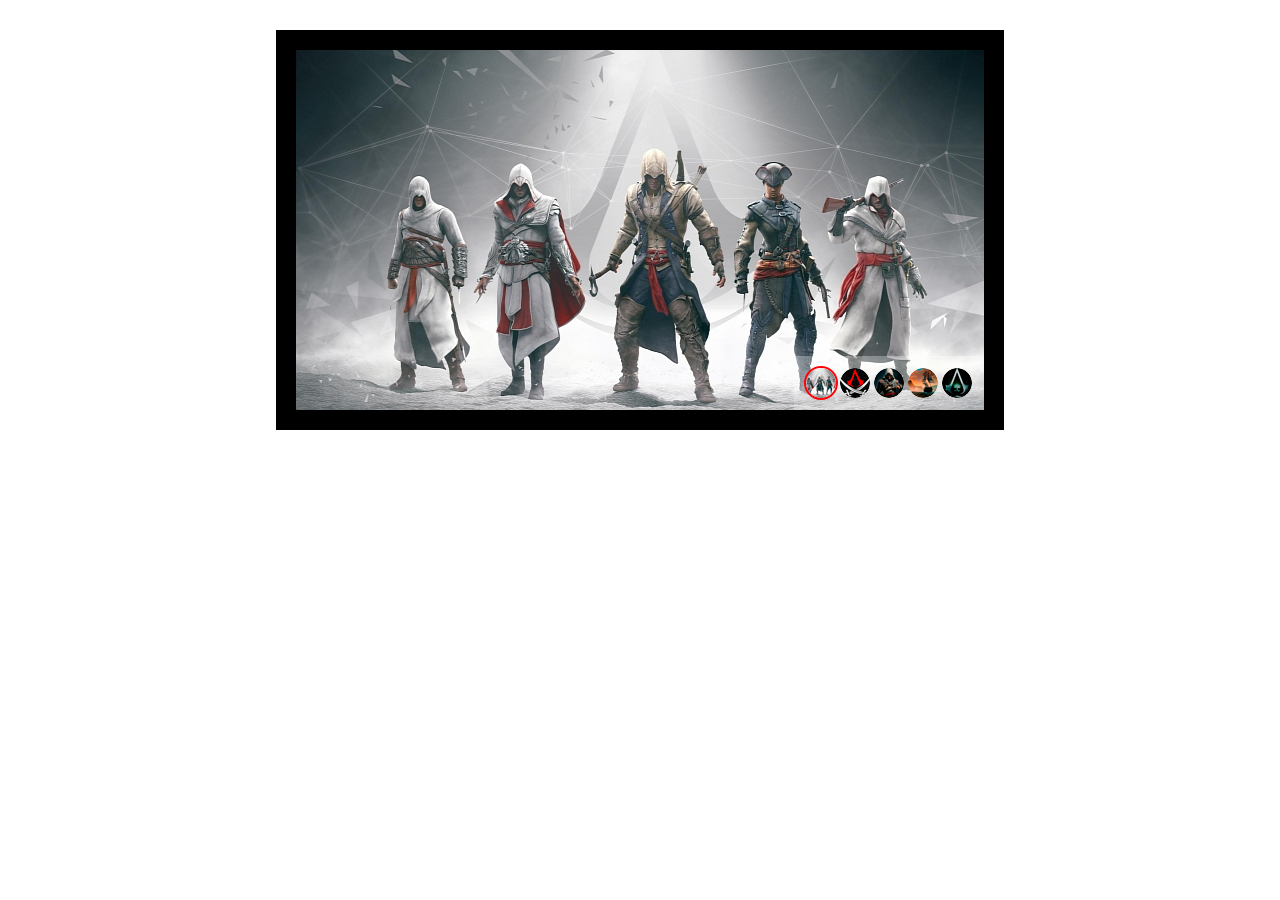
<file: tv.html>
<!doctype html>
<html lang="en">
<head>
	<meta charset="UTF-8">
	<title>SlideShow JavaScript em VanillaJS</title>

	<link rel="stylesheet" href="style.css" />
<style>
.adcast-item {
	-webkit-transform: scale(0.5, 0.5);
			transform: scale(0.5, 0.5);
	transition: 1s transform, 0.5 opacity; background: #000;
}
#adcast .is-active {
	-webkit-transform: scale(1, 1);
			transform: scale(1, 1);
}
</style>
</head>
<body>
	<div id="adcast-wrap" class="content">
		<div class="overflow">
			<ul id="adcast">
				<li class="adcast-item is-active"><img src="images/adcast-1.jpg" alt="" /></li>
				<li class="adcast-item"><img src="images/adcast-2.jpg" alt="" /></li>
				<li class="adcast-item"><img src="images/adcast-3.jpg" alt="" /></li>
				<li class="adcast-item"><img src="images/adcast-4.jpg" alt="" /></li>
				<li class="adcast-item"><img src="images/adcast-5.jpg" alt="" /></li>
			</ul><!-- #adacst -->
			<div id="pager">
				<img src="images/bullet-1.png" alt="" class="pager-item fleft is-active" data-adcast="0" />
				<img src="images/bullet-2.png" alt="" class="pager-item fleft" data-adcast="1" />
				<img src="images/bullet-3.png" alt="" class="pager-item fleft" data-adcast="2" />
				<img src="images/bullet-4.png" alt="" class="pager-item fleft" data-adcast="3" />
				<img src="images/bullet-5.png" alt="" class="pager-item fleft" data-adcast="4" />
			</div><!-- #pager -->
      <img src="images/blank.gif" alt="" id="adcast-gif" width="728" height="400">
		</div><!-- .overflow -->
	</div><!-- #adacst-wrap -->

<script src="slideshow.js"></script>
<script>
(function() {
    "use strict";
    /*global document:false */
    var $ = function(selector) {
        return document.querySelectorAll(selector);
   	},
        $adcasts = $('.adcast-item'),
        $pagers = $('.pager-item');

    adcast.init({
        adcasts: $adcasts,
        pagers: $pagers,
        auto: true
    });

}());
</script>
</body>
</html>
</file>
<file: stylesheets/styles.css>
@import url(https://fonts.googleapis.com/css?family=Lato:300italic,700italic,300,700);

body {
  padding:50px;
  font:14px/1.5 Lato, "Helvetica Neue", Helvetica, Arial, sans-serif;
  color:#777;
  font-weight:300;
}

h1, h2, h3, h4, h5, h6 {
  color:#222;
  margin:0 0 20px;
}

p, ul, ol, table, pre, dl {
  margin:0 0 20px;
}

h1, h2, h3 {
  line-height:1.1;
}

h1 {
  font-size:28px;
}

h2 {
  color:#393939;
}

h3, h4, h5, h6 {
  color:#494949;
}

a {
  color:#39c;
  font-weight:400;
  text-decoration:none;
}

a small {
  font-size:11px;
  color:#777;
  margin-top:-0.6em;
  display:block;
}

.wrapper {
  width:860px;
  margin:0 auto;
}

blockquote {
  border-left:1px solid #e5e5e5;
  margin:0;
  padding:0 0 0 20px;
  font-style:italic;
}

code, pre {
  font-family:Monaco, Bitstream Vera Sans Mono, Lucida Console, Terminal;
  color:#333;
  font-size:12px;
}

pre {
  padding:8px 15px;
  background: #f8f8f8;  
  border-radius:5px;
  border:1px solid #e5e5e5;
  overflow-x: auto;
}

table {
  width:100%;
  border-collapse:collapse;
}

th, td {
  text-align:left;
  padding:5px 10px;
  border-bottom:1px solid #e5e5e5;
}

dt {
  color:#444;
  font-weight:700;
}

th {
  color:#444;
}

img {
  max-width:100%;
}

header {
  width:270px;
  float:left;
  position:fixed;
}

header ul {
  list-style:none;
  height:40px;
  
  padding:0;
  
  background: #eee;
  background: -moz-linear-gradient(top, #f8f8f8 0%, #dddddd 100%);
  background: -webkit-gradient(linear, left top, left bottom, color-stop(0%,#f8f8f8), color-stop(100%,#dddddd));
  background: -webkit-linear-gradient(top, #f8f8f8 0%,#dddddd 100%);
  background: -o-linear-gradient(top, #f8f8f8 0%,#dddddd 100%);
  background: -ms-linear-gradient(top, #f8f8f8 0%,#dddddd 100%);
  background: linear-gradient(top, #f8f8f8 0%,#dddddd 100%);
  
  border-radius:5px;
  border:1px solid #d2d2d2;
  box-shadow:inset #fff 0 1px 0, inset rgba(0,0,0,0.03) 0 -1px 0;
  width:270px;
}

header li {
  width:89px;
  float:left;
  border-right:1px solid #d2d2d2;
  height:40px;
}

header ul a {
  line-height:1;
  font-size:11px;
  color:#999;
  display:block;
  text-align:center;
  padding-top:6px;
  height:40px;
}

strong {
  color:#222;
  font-weight:700;
}

header ul li + li {
  width:88px;
  border-left:1px solid #fff;
}

header ul li + li + li {
  border-right:none;
  width:89px;
}

header ul a strong {
  font-size:14px;
  display:block;
  color:#222;
}

section {
  width:500px;
  float:right;
  padding-bottom:50px;
}

small {
  font-size:11px;
}

hr {
  border:0;
  background:#e5e5e5;
  height:1px;
  margin:0 0 20px;
}

footer {
  width:270px;
  float:left;
  position:fixed;
  bottom:50px;
}

@media print, screen and (max-width: 960px) {
  
  div.wrapper {
    width:auto;
    margin:0;
  }
  
  header, section, footer {
    float:none;
    position:static;
    width:auto;
  }
  
  header {
    padding-right:320px;
  }
  
  section {
    border:1px solid #e5e5e5;
    border-width:1px 0;
    padding:20px 0;
    margin:0 0 20px;
  }
  
  header a small {
    display:inline;
  }
  
  header ul {
    position:absolute;
    right:50px;
    top:52px;
  }
}

@media print, screen and (max-width: 720px) {
  body {
    word-wrap:break-word;
  }
  
  header {
    padding:0;
  }
  
  header ul, header p.view {
    position:static;
  }
  
  pre, code {
    word-wrap:normal;
  }
}

@media print, screen and (max-width: 480px) {
  body {
    padding:15px;
  }
  
  header ul {
    display:none;
  }
}

@media print {
  body {
    padding:0.4in;
    font-size:12pt;
    color:#444;
  }
}
</file>
<file: stylesheets/pygment_trac.css>
.highlight  { background: #ffffff; }
.highlight .c { color: #999988; font-style: italic } /* Comment */
.highlight .err { color: #a61717; background-color: #e3d2d2 } /* Error */
.highlight .k { font-weight: bold } /* Keyword */
.highlight .o { font-weight: bold } /* Operator */
.highlight .cm { color: #999988; font-style: italic } /* Comment.Multiline */
.highlight .cp { color: #999999; font-weight: bold } /* Comment.Preproc */
.highlight .c1 { color: #999988; font-style: italic } /* Comment.Single */
.highlight .cs { color: #999999; font-weight: bold; font-style: italic } /* Comment.Special */
.highlight .gd { color: #000000; background-color: #ffdddd } /* Generic.Deleted */
.highlight .gd .x { color: #000000; background-color: #ffaaaa } /* Generic.Deleted.Specific */
.highlight .ge { font-style: italic } /* Generic.Emph */
.highlight .gr { color: #aa0000 } /* Generic.Error */
.highlight .gh { color: #999999 } /* Generic.Heading */
.highlight .gi { color: #000000; background-color: #ddffdd } /* Generic.Inserted */
.highlight .gi .x { color: #000000; background-color: #aaffaa } /* Generic.Inserted.Specific */
.highlight .go { color: #888888 } /* Generic.Output */
.highlight .gp { color: #555555 } /* Generic.Prompt */
.highlight .gs { font-weight: bold } /* Generic.Strong */
.highlight .gu { color: #800080; font-weight: bold; } /* Generic.Subheading */
.highlight .gt { color: #aa0000 } /* Generic.Traceback */
.highlight .kc { font-weight: bold } /* Keyword.Constant */
.highlight .kd { font-weight: bold } /* Keyword.Declaration */
.highlight .kn { font-weight: bold } /* Keyword.Namespace */
.highlight .kp { font-weight: bold } /* Keyword.Pseudo */
.highlight .kr { font-weight: bold } /* Keyword.Reserved */
.highlight .kt { color: #445588; font-weight: bold } /* Keyword.Type */
.highlight .m { color: #009999 } /* Literal.Number */
.highlight .s { color: #d14 } /* Literal.String */
.highlight .na { color: #008080 } /* Name.Attribute */
.highlight .nb { color: #0086B3 } /* Name.Builtin */
.highlight .nc { color: #445588; font-weight: bold } /* Name.Class */
.highlight .no { color: #008080 } /* Name.Constant */
.highlight .ni { color: #800080 } /* Name.Entity */
.highlight .ne { color: #990000; font-weight: bold } /* Name.Exception */
.highlight .nf { color: #990000; font-weight: bold } /* Name.Function */
.highlight .nn { color: #555555 } /* Name.Namespace */
.highlight .nt { color: #000080 } /* Name.Tag */
.highlight .nv { color: #008080 } /* Name.Variable */
.highlight .ow { font-weight: bold } /* Operator.Word */
.highlight .w { color: #bbbbbb } /* Text.Whitespace */
.highlight .mf { color: #009999 } /* Literal.Number.Float */
.highlight .mh { color: #009999 } /* Literal.Number.Hex */
.highlight .mi { color: #009999 } /* Literal.Number.Integer */
.highlight .mo { color: #009999 } /* Literal.Number.Oct */
.highlight .sb { color: #d14 } /* Literal.String.Backtick */
.highlight .sc { color: #d14 } /* Literal.String.Char */
.highlight .sd { color: #d14 } /* Literal.String.Doc */
.highlight .s2 { color: #d14 } /* Literal.String.Double */
.highlight .se { color: #d14 } /* Literal.String.Escape */
.highlight .sh { color: #d14 } /* Literal.String.Heredoc */
.highlight .si { color: #d14 } /* Literal.String.Interpol */
.highlight .sx { color: #d14 } /* Literal.String.Other */
.highlight .sr { color: #009926 } /* Literal.String.Regex */
.highlight .s1 { color: #d14 } /* Literal.String.Single */
.highlight .ss { color: #990073 } /* Literal.String.Symbol */
.highlight .bp { color: #999999 } /* Name.Builtin.Pseudo */
.highlight .vc { color: #008080 } /* Name.Variable.Class */
.highlight .vg { color: #008080 } /* Name.Variable.Global */
.highlight .vi { color: #008080 } /* Name.Variable.Instance */
.highlight .il { color: #009999 } /* Literal.Number.Integer.Long */

.type-csharp .highlight .k { color: #0000FF }
.type-csharp .highlight .kt { color: #0000FF }
.type-csharp .highlight .nf { color: #000000; font-weight: normal }
.type-csharp .highlight .nc { color: #2B91AF }
.type-csharp .highlight .nn { color: #000000 }
.type-csharp .highlight .s { color: #A31515 }
.type-csharp .highlight .sc { color: #A31515 }
</file>
<file: style.css>
/**
 * @file style.css
 * @author William Bruno
 * @date 2013-05-25
 */
* { margin: 0; padding: 0; list-style: none; border: none; }

body { background: #fff; }

a { text-decoration: none; }
a:hover { text-decoration: underline; }

.content { margin: 0 auto; }
.fleft { float: left; }
.fright { float: right; }
.clear { clear: both; }

.overflow { overflow: hidden; }

.hidden-text { overflow: hidden; text-indent: 100%; white-space: nowrap; }
.is-hidden { display: none; }

#adcast-wrap {
	width: 728px; height: 400px;
	padding: 20px; margin-top: 30px;
	background: #000;
	margin-bottom: 10px;
	position: relative;
  -webkit-box-sizing: border-box;
     -moz-box-sizing: border-box;
      -ms-box-sizing: border-box;
       -o-box-sizing: border-box;
          box-sizing: border-box;
}
#adcast-wrap .overflow { height: 100%; position: relative; }
.adcast-item {
	margin: 0 10px 10px 0;
	position: absolute;
	top: 0; left: 0;
  -webkit-transition: 2s;
     -moz-transition: 2s;
      -ms-transition: 2s;
       -o-transition: 2s;
	        transition: 2s;
	opacity: 0;
	display: block;
}
.adcast-item img { display: block; }

#adcast .is-active { opacity: 1; }
#pager {
	background: rgba(255, 255, 255, 0.3);
	padding: 10px;
	position: absolute; z-index: 10;
	right: 0; bottom: 0;
}
.pager-item {
	cursor: pointer; border: 2px solid transparent;
	width: 30px; height: 30px;
	border-radius: 50%;
}
.pager-item:hover,
.pager-item.is-active { border: 2px solid #FF0207; }

@media only screen and (max-width: 728px) {
	img { max-width: 100% !important; height: auto !important; }
	#adcast,
	#adcast-wrap { width: 100%; height: auto; }
	.adcast-item { width: 100%; }
	#adcast-gif { display: block; }
}
</file>
